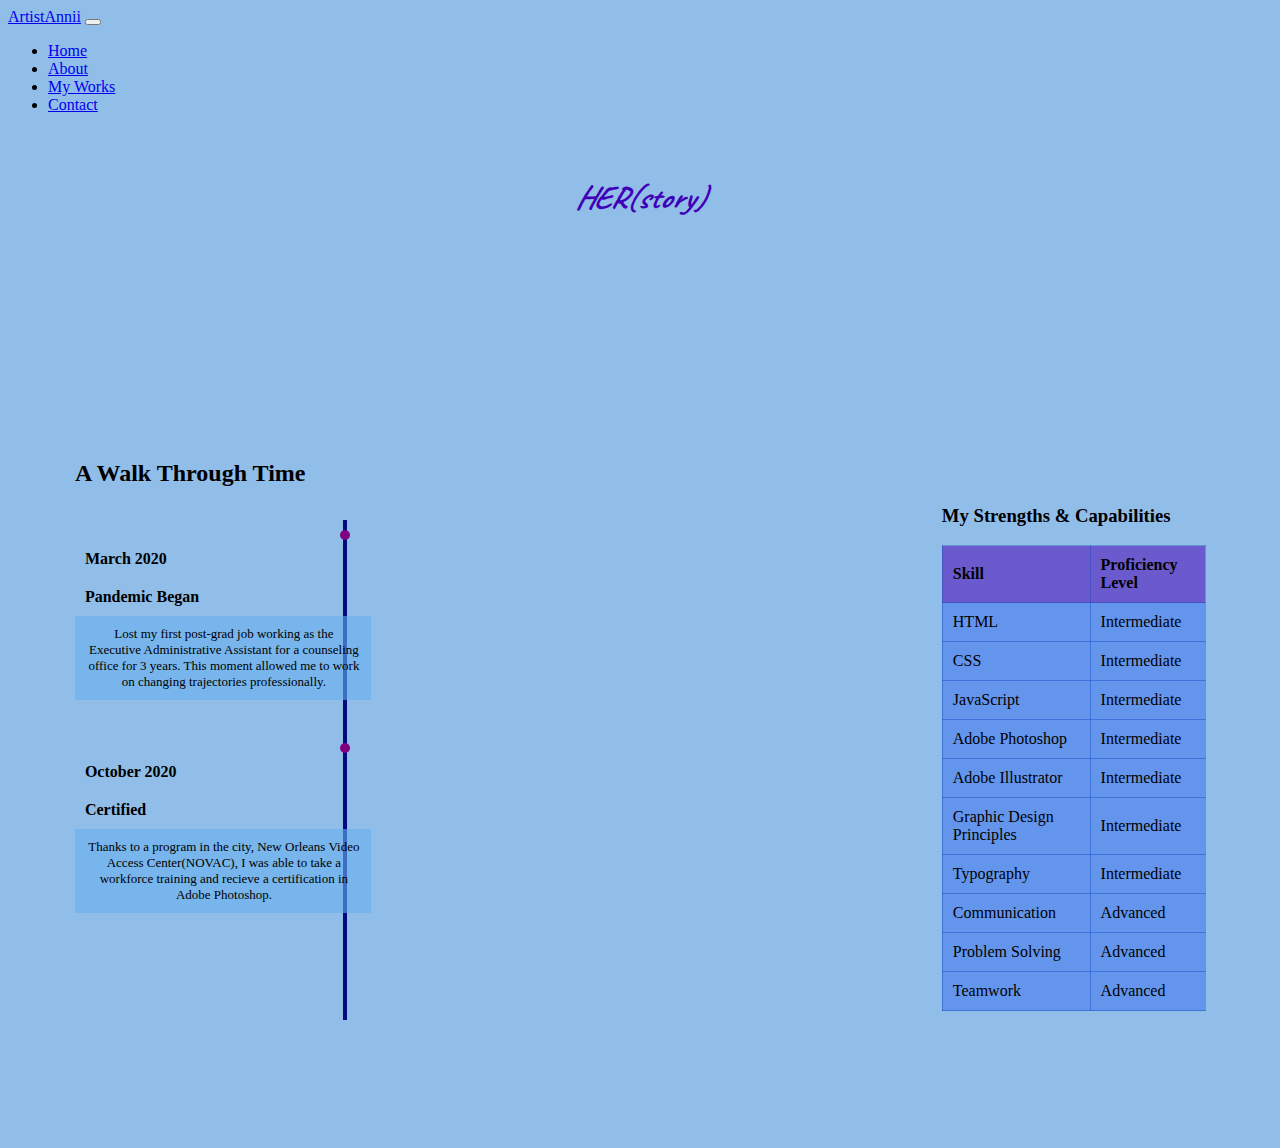
<file: about.html>
<!DOCTYPE html>
<html lang="en">
  <head>
    <meta charset="UTF-8" />
    <meta name="viewport" content="width=device-width, initial-scale=1.0" />
    <title>The Journey</title>
    <link
      href="https://cdn.jsdelivr.net/npm/bootstrap@5.3.2/dist/css/bootstrap.min.css"
      rel="stylesheet"
      integrity="sha384-T3c6CoIi6uLrA9TneNEoa7RxnatzjcDSCmG1MXxSR1GAsXEV/Dwwykc2MPK8M2HN"
      crossorigin="anonymous"
    />
    <link rel="stylesheet" href="style.css">
        <link rel="stylesheet" href="https://fonts.googleapis.com/css2?family=Caveat">

  </head>
  <body>
    <!-- NAVIGATION -->
    <nav class="navbar navbar-expand-lg bs-info">
      <div class="container-fluid">
        <a class="navbar-brand" href="index.html">ArtistAnnii</a>
        <button
          class="navbar-toggler"
          type="button"
          data-bs-toggle="collapse"
          data-bs-target="#ArtistAnnii"
          aria-controls="ArtistAnnii"
          aria-expanded="false"
          aria-label="Toggle navigation"
        >
          <span class="navbar-toggler-icon"></span>
        </button>
        <div class="collapse navbar-collapse" id="ArtistAnnii">
          <ul class="navbar-nav me-auto mb-2 mb-lg-0">
            <li class="nav-item">
              <a class="nav-link" href="index.html">Home</a>
            </li>
            <li class="nav-item">
              <a class="nav-link active" aria-current="page" href="#">About</a>
            </li>
            <li class="nav-item">
              <a class="nav-link" href="content.html">My Works</a>
            </li>
            <li class="nav-item">
              <a class="nav-link" href="contact.html">Contact</a>
          </form>
        </div>
      </div>
    </nav>

<h1> HER(story)</h1>
<main>
<section>
    <div class="timeline">
    <div class="timeline-line"></div>
    <h2>A Walk Through Time</h2>
    <!-- Timeline Item 1 -->
    <div class="timeline-item flex-column mb-1">
        <div class="timeline-point"></div>
        <div class="timeline-date">March 2020</div>
        <div class="timeline-title">Pandemic Began</div>
        <div class="timeline-description">Lost my first post-grad job working as the Executive Administrative Assistant for a counseling office for 3 years. This moment allowed me to work on changing trajectories professionally.</div>
    </div>

                <!-- Timeline Item 2 -->
    <div class="timeline-item flex-column mb-1">
        <div class="timeline-point"></div>
        <div class="timeline-date">October 2020</div>
        <div class="timeline-title">Certified</div>
        <div class="timeline-description">Thanks to a program in the city, New Orleans Video Access Center(NOVAC), I was able to take a workforce training and recieve a certification in Adobe Photoshop.</div>
    </div>

                <!-- Timeline Item 3 -->
    <div class="timeline-item flex-column mb-1">
        <div class="timeline-point"></div>
        <div class="timeline-date">October 2021</div>
        <div class="timeline-title">A Therapist?!</div>
        <div class="timeline-description">I started a job working as an ABA therapist in schools, home, and clinic settings while re-evaluating what I want to do as a career.</div>
    </div>

     <!-- Timeline Item 4 -->
    <div class="timeline-item flex-column mb-1">
        <div class="timeline-point"></div>
        <div class="timeline-date">October 2021</div>
        <div class="timeline-title">In The Bakground</div>
        <div class="timeline-description">I began taking random gigs working as an extra in some major productions being filmed around the city.</div>
    </div>

    <!-- Timeline Item 5 -->
    <div class="timeline-item flex-column mb-1">
        <div class="timeline-point"></div>
        <div class="timeline-date">April 2022</div>
        <div class="timeline-title">On Set</div>
        <div class="timeline-description">I got my first internship as a PA on a major production</div>
    </div>

    <!-- Timeline Item 6 -->
    <div class="timeline-item flex-column mb-1">
        <div class="timeline-point"></div>
        <div class="timeline-date">December 2022</div>
        <div class="timeline-title">Training Arc</div>
        <div class="timeline-description">During this time, I took several trainings through NOVAC in both art department and accounting.</div>
    </div>

    <!-- Timeline Item 7 -->
    <div class="timeline-item flex-column mb-1">
        <div class="timeline-point"></div>
        <div class="timeline-date">February 2023</div>
        <div class="timeline-title">You're Hired!</div>
        <div class="timeline-description">My first job as an "artist", working as a graphic designer for The UPS store.</div>
    </div>

    <!-- Timeline Item 8 -->  
    <div class="timeline-item flex-column mb-1">
        <div class="timeline-point"></div>
        <div class="timeline-date">July 2023</div>
        <div class="timeline-title">Scratching & Surviving</div>
        <div class="timeline-description">Began working as a freelance graphic artist, creating logos and merch for small businesses amongst my friends and family.</div>
    </div>

    <!-- Timeline Item 9 -->
    <div class="timeline-item flex-column mb-1">
        <div class="timeline-point style=top: 99%;"></div>
        <div class="timeline-date">Present</div>
        <div class="timeline-title">When I Grow Up</div>
        <div class="timeline-description">Finally getting more training and experience in the fields I want to get into, in order to build multiple streams of income using my creativity.</div>
    </div>
            </div>
        </div>
    </div>
</div>
</section>

<aside>
<div class="table-container mt-5">
    <h3 class="text-center mb-4">My Strengths & Capabilities</h3>
    
    <table>
        <thead>
            <tr>
                <th scope="col">Skill</th>
                <th scope="col">Proficiency Level</th>
            </tr>
        </thead>
        <tbody>
            <tr>
                <td>HTML</td>
                <td>Intermediate</td>
            </tr>
            <tr>
                <td>CSS</td>
                <td>Intermediate</td>
            </tr>
            <tr>
                <td>JavaScript</td>
                <td>Intermediate</td>
            </tr>
            <tr>
                <td>Adobe Photoshop</td>
                <td>Intermediate</td>
            </tr>
            <tr>
                <td>Adobe Illustrator</td>
                <td>Intermediate</td>
            </tr>
            <tr>
                <td>Graphic Design Principles</td>
                <td>Intermediate</td>
            </tr>
            <tr>
                <td>Typography</td>
                <td>Intermediate</td>
            </tr>
             <tr>
                <td>Communication</td>
                <td>Advanced</td>
            </tr>
            <tr>
                <td>Problem Solving</td>
                <td>Advanced</td>
            </tr>
            <tr>
                <td>Teamwork</td>
                <td>Advanced</td>
            </tr>
        </tbody>
    </table>
</div>
</aside>
</main>
</body>
<script src="script.js"></script>
  <script
    src="https://cdn.jsdelivr.net/npm/bootstrap@5.3.2/dist/js/bootstrap.bundle.min.js"
    integrity="sha384-C6RzsynM9kWDrMNeT87bh95OGNyZPhcTNXj1NW7RuBCsyN/o0jlpcV8Qyq46cDfL"
    crossorigin="anonymous"
  ></script>
</html>
</file>
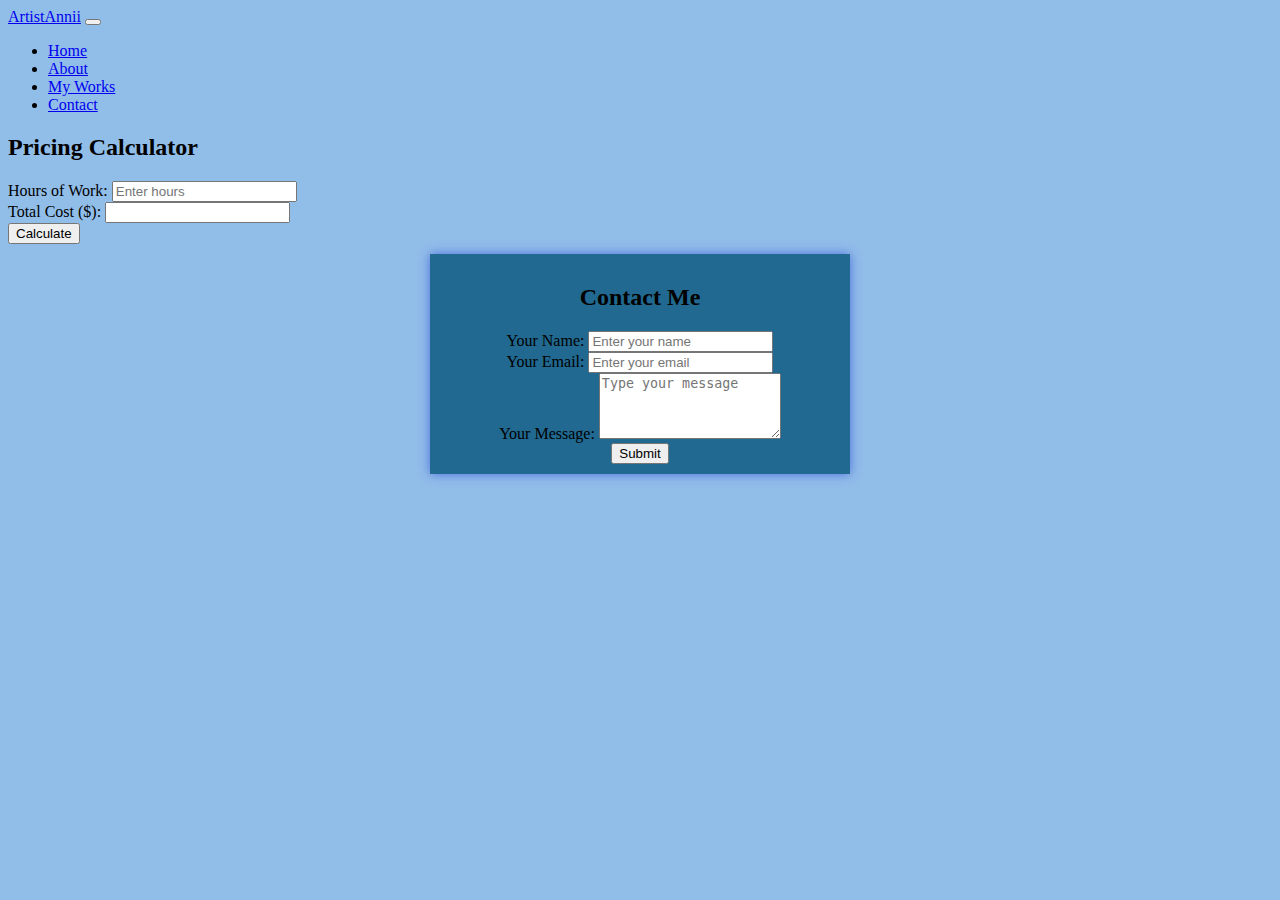
<file: contact.html>
<!DOCTYPE html>
<html lang="en">
  <head>
    <meta charset="UTF-8" />
    <meta name="viewport" content="width=device-width, initial-scale=1.0" />
    <title>Contact & Rates</title>
    <link
      href="https://cdn.jsdelivr.net/npm/bootstrap@5.3.2/dist/css/bootstrap.min.css"
      rel="stylesheet"
      integrity="sha384-T3c6CoIi6uLrA9TneNEoa7RxnatzjcDSCmG1MXxSR1GAsXEV/Dwwykc2MPK8M2HN"
      crossorigin="anonymous"
    />
    <link rel="stylesheet" href="style.css"/>
        <link rel="stylesheet" href="https://fonts.googleapis.com/css2?family=Caveat">

  </head>
  <body>
    <!-- NAVIGATION -->
    <nav class="navbar navbar-expand-lg bs-info">
      <div class="container-fluid">
        <a class="navbar-brand" href="#">ArtistAnnii</a>
        <button
          class="navbar-toggler"
          type="button"
          data-bs-toggle="collapse"
          data-bs-target="#ArtistAnnii"
          aria-controls="ArtistAnnii"
          aria-expanded="false"
          aria-label="Toggle navigation"
        >
          <span class="navbar-toggler-icon"></span>
        </button>
        <div class="collapse navbar-collapse" id="ArtistAnnii">
          <ul class="navbar-nav me-auto mb-2 mb-lg-0">
            <li class="nav-item">
              <a class="nav-link" href="index.html">Home</a>
            </li>
            <li class="nav-item">
              <a class="nav-link" href="about.html">About</a>
            </li>
            <li class="nav-item">
              <a class="nav-link" href="content.html">My Works</a>
            </li>
            <li class="nav-item">
              <a class="nav-link active" aria-current="page" href="#">Contact</a>
            </li>
          </form>
        </div>
      </div>
    </nav>


    <div class="container">
      <div class="row justify-content-center">
        <div class="col-md-6">
           <form id="pricingForm">
        <h2 class="calculator text-center mb-4">Pricing Calculator</h2>
        <div class="mb-6">
          <label for="hours" class="form-label">Hours of Work:</label>
          <input
            type="number"
            class="form-control"
            id="hours"
            placeholder="Enter hours"
          />
        </div>

        <div class="mb-3">
          <label for="total" class="form-label">Total Cost ($):</label>
          <input type="text" class="form-control" id="total" readonly />
        </div>

        <button
          type="button"
          class="btn btn-info"
          onclick="calculateTotal()"
        >
          Calculate
        </button>
      </form> 
          <form class="contact-form">
            <h2 class="text-center mb-4">Contact Me</h2>

            <div class="mb-3">
              <label for="name" class="form-label">Your Name:</label>
              <input
                type="text"
                class="form-control"
                id="name"
                placeholder="Enter your name"
              />
            </div>

            <div class="mb-3">
              <label for="email" class="form-label">Your Email:</label>
              <input
                type="email"
                class="form-control"
                id="email"
                placeholder="Enter your email"
              />
            </div>

            <div class="mb-3">
              <label for="message" class="form-label">Your Message:</label>
              <textarea
                class="form-control"
                id="message"
                rows="4"
                placeholder="Type your message"
              ></textarea>
            </div>

            <button type="submit" class="btn btn-info">Submit</button>
          </form>
        </div>
      </div>
    </div>
  </body>

  <script src="script.js"></script>
  <script
    src="https://cdn.jsdelivr.net/npm/bootstrap@5.3.2/dist/js/bootstrap.bundle.min.js"
    integrity="sha384-C6RzsynM9kWDrMNeT87bh95OGNyZPhcTNXj1NW7RuBCsyN/o0jlpcV8Qyq46cDfL"
    crossorigin="anonymous"
  ></script>
</html>
</file>
<file: style.css>
body {
  background-color: #91bde9;
}

/* Override Bootstrap navbar color */
.navbar-custom {
  background-color: #58b7ff;
}

.navbar-custom .navbar-brand,
.navbar-custom .navbar-nav .nav-link {
  color: #0d1b88;
}

h1 {
  color: #4000b8;
  text-align: center;
  font-family: Caveat, sans-serif;
  font-style: italic;
  margin-top: 5%;
}

/* index carousel */
.carousel-index img {
  margin-top: 10%;
  width: 100%;
  height: 300px;
  object-fit: cover;
}
.carousel-control-prev,
.carousel-control-next {
  padding-top: 40%;
}

.carousel-text {
  color: #6a5acd;
}

/* my work carousel */
main {
  display: flex;
  align-items: center;
  justify-content: center;
  height: 100vh;
  margin: 0;
}
.carousel-container {
  max-width: 800px;
  margin: auto;
}

.carousel-item img {
  max-width: 100%;
  height: 300px;
  object-fit: contain;
  border-radius: 8px;
}

.carousel-caption {
  margin-top: 100%;
  color: #4c4cf0;
  font-size: 18px;
  text-shadow: 1px 1px 2px rgba(100, 226, 237, 0.556);
}

.carousel-inner img {
  width: 780px;
  height: 560px;
  object-fit: cover;
}

/* calc */

.calculator-container {
  max-width: 300px;
  margin: 10;
  padding: 10px;
  background-color: #06919e;
  box-shadow: 0 0 10px #2c4bd7ae;
  margin-top: 10px;
  text-align: center;
  position: sticky;
}

/* contact */
.contact-form {
  max-width: 400px;
  margin: 0 auto;
  padding: 10px;
  background-color: #216990;
  box-shadow: 0 0 10px #2c4bd7ae;
  margin-top: 10px;
  text-align: center;
  position: static;
}
/* timeline */

main {
  display: flex;
  align-items: center;
  justify-content: center;
  height: 100vh;
  margin: 0;
}
section {
  position: relative;
  max-width: 800px;
  margin: auto;
}

.timeline {
  width: 45%;
  max-height: 500px;
  overflow-y: auto;
}

.timeline-line {
  position: absolute;
  margin-top: 10%;
  width: 4px;
  height: 100%;
  background-color: rgb(0, 11, 128);
  left: 270px;
  transform: translateX(-50%);
  z-index: 0;
}

.timeline-point {
  position: relative;
  margin-top: 12%;
  background-color: purple;
  width: 10px;
  height: 10px;
  border-radius: 50%;
  left: 270px;
  transform: translateX(-50%);
  z-index: 1;
}

.timeline-event {
  display: flex;
  align-items: flex-start;
  margin-bottom: 20px;
  position: relative;
  font-style: italic;
  z-index: 2;
}

.timeline-date,
.timeline-title,
.timeline-description {
  margin: 0;
  padding: 10px;
}

.timeline-date,
.timeline-title {
  text-align: left;
  font-weight: bold;
  flex: 1;
}

.timeline-description {
  text-align: center;
  margin-left: 40px;
  padding-left: 10%;
  font-size: small;
  flex: 0;
  transform: translateX(-20%);

  background-color: rgba(103, 175, 238, 0.602);
}
/* both table and timeline adjustments */
@media (max-width: 576px) {
  .container {
    display: flex;
    justify-content: space-between;
    max-width: 1200px;
    margin: 20px auto;
    padding: 20px;
  }

  .timeline,
  .table-container {
    width: 100%;
    margin-bottom: 20px;
  }
}

/* Skills Table */
.table-container {
  width: 100%;
  padding-top: 140px;
}
table {
  width: 80%;
  border-collapse: collapse;
  margin-bottom: 22px;
  padding-left: 125px;
  background-color: #add8e6;
}

th,
td {
  padding: 10px;
  text-align: left;
  border: 1px solid #1b4fbf7b;
}

th {
  background-color: #6a5acd; /* Purple color for header */
}

td {
  background-color: #6495ed; /* Blue color for cells */
}

tr:hover td {
  background-color: #c9c9fb; /* Lavender color on hover */
}

/* content cards */
.card-container {
  display: flex;
  justify-content: center;
  align-items: center;
}

.card {
  perspective: 1000px;
  width: 200px;
  height: 300px;
  position: relative;
  transform-style: preserve-3d;
  transition: transform 0.5s;
  margin: 10px;
  backface-visibility: hidden;
}

.card:hover .card-inner {
  transform: rotateY(180deg);
}

.card-inner {
  width: 100%;
  height: 100%;
  transform-style: preserve-3d;
  transition: transform 0.5s;
  backface-visibility: hidden;
}

.card-back {
  transform: rotateY(180deg);
  text-align: center;
  font-family: "Times New Roman", Times, serif;
  font-size: 10px;
  background-color: #1fabc7;
}

.card-face {
  position: absolute;
  width: 100%;
  height: 100%;
  backface-visibility: hidden;
  display: flex;
  justify-content: center;
  align-items: center;
  font-size: 20px;
  font-weight: bold;
  color: #5b50c098;
}
.card-face img {
  width: 100%;
  height: 100%;
  object-fit: cover;
}
</file>
